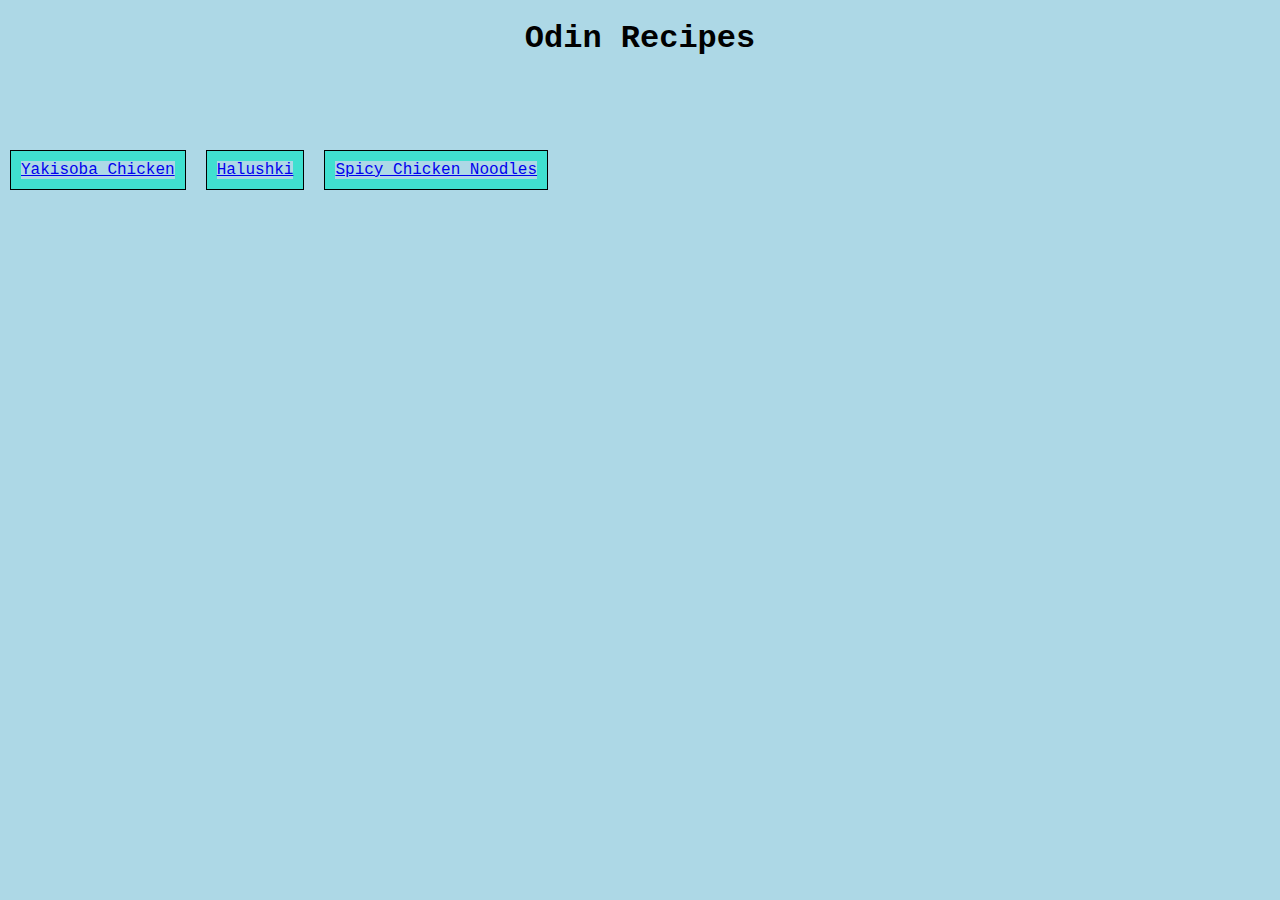
<file: index.html>
<!DOCTYPE html>
<html lang="en">
    <head>
        <meta charset="UTF-8">
        <meta name="viewport" content="width=device-width, initial-scale=1.0">
        <title>Odin Recipes</title>
        <link rel="stylesheet" href="./style.css">
    </head>
    <body>
        <h1  class="head1">Odin Recipes</h1>
        <ul>
            <li><a href="./recipes/yakisoba_chicken.html" target="_blank" rel="noopener noreferrer">Yakisoba Chicken</a></li>
            <li><a href="./recipes/halushki.html" target="_blank" rel="noopener noreferrer">Halushki</a></li>
            <li><a href="./recipes/spicy_chicken_noodles.html" target="_blank" rel="noopener noreferrer">Spicy Chicken Noodles</a></li>
        </ul>
    </body>
</html>
</file>
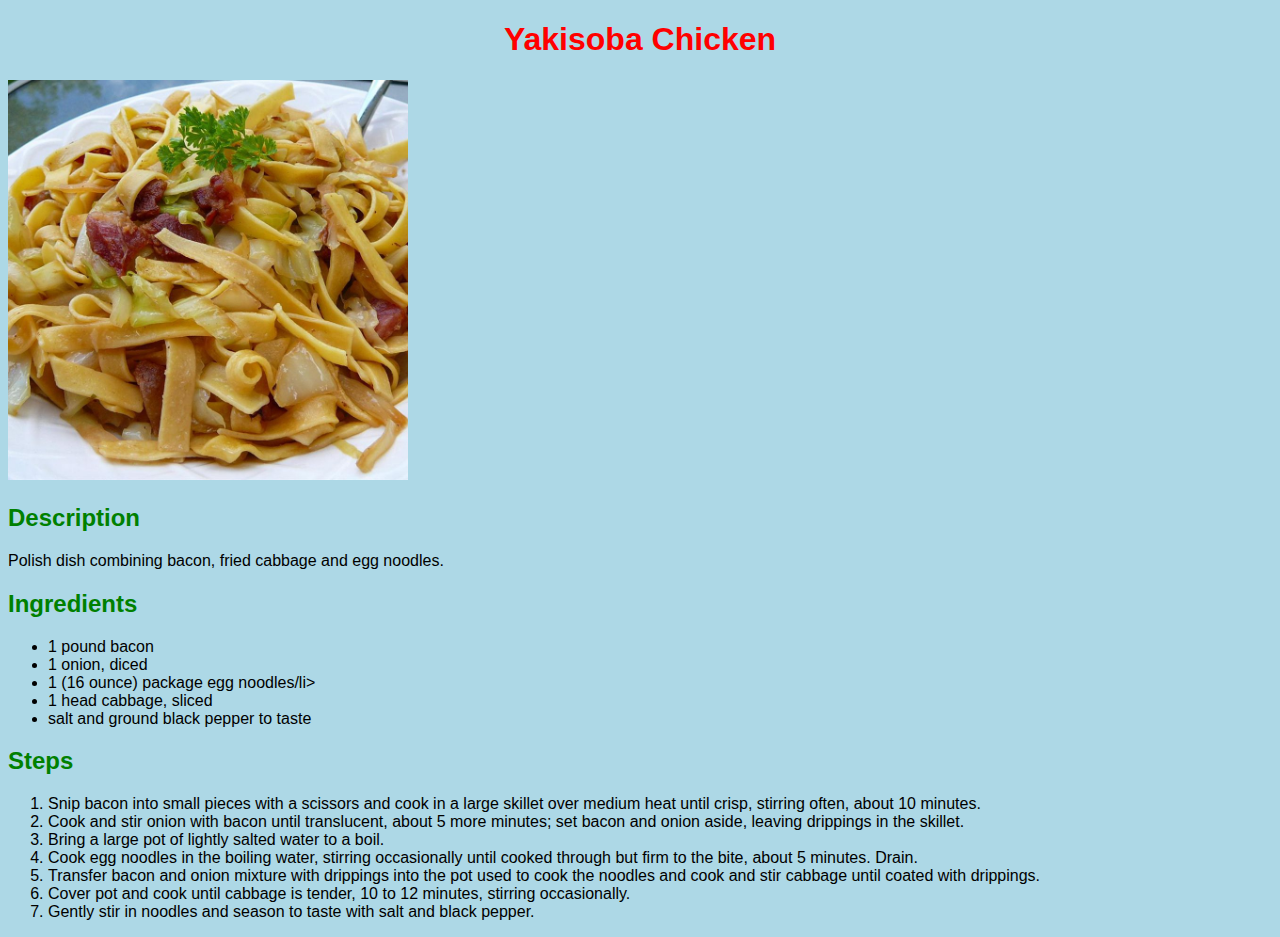
<file: recipes/halushki.html>
<!DOCTYPE html>
<html lang="en">
    <head>
        <meta charset="UTF-8">
        <meta name="viewport" content="width=device-width, initial-scale=1.0">
        <title>Halushki</title>
        <link rel="stylesheet" href="./style.css">
    </head>
    <body>
        <h1  class="head1">Yakisoba Chicken</h1>
        <img src="./images/halushki.jpg" alt="Halushki" height="400" width="400">
        <h2 class="head2">Description</h2>
        <p>Polish dish combining bacon, fried cabbage and egg noodles.</p>
        <h2 class="head2">Ingredients</h2>
        <ul>
            <li>1 pound bacon</li>
            <li>1 onion, diced</li>
            <li>1 (16 ounce) package egg noodles/li>
            <li>1 head cabbage, sliced</li>
            <li>salt and ground black pepper to taste</li>
        </ul>
        <h2 class="head2">Steps</h2>
        <ol>
            <li>Snip bacon into small pieces with a scissors and cook in a large skillet over medium heat until crisp, stirring often, about 10 minutes.</li>
           <li> Cook and stir onion with bacon until translucent, about 5 more minutes; set bacon and onion aside, leaving drippings in the skillet.</li>
            <li>Bring a large pot of lightly salted water to a boil. </li>
            <li>Cook egg noodles in the boiling water, stirring occasionally until cooked through but firm to the bite, about 5 minutes. Drain.</li>
            <li>Transfer bacon and onion mixture with drippings into the pot used to cook the noodles and cook and stir cabbage until coated with drippings. </li>
            <li>Cover pot and cook until cabbage is tender, 10 to 12 minutes, stirring occasionally.</li>
            <li>Gently stir in noodles and season to taste with salt and black pepper.</li>
        </ol>
    </body>
</html>
</file>
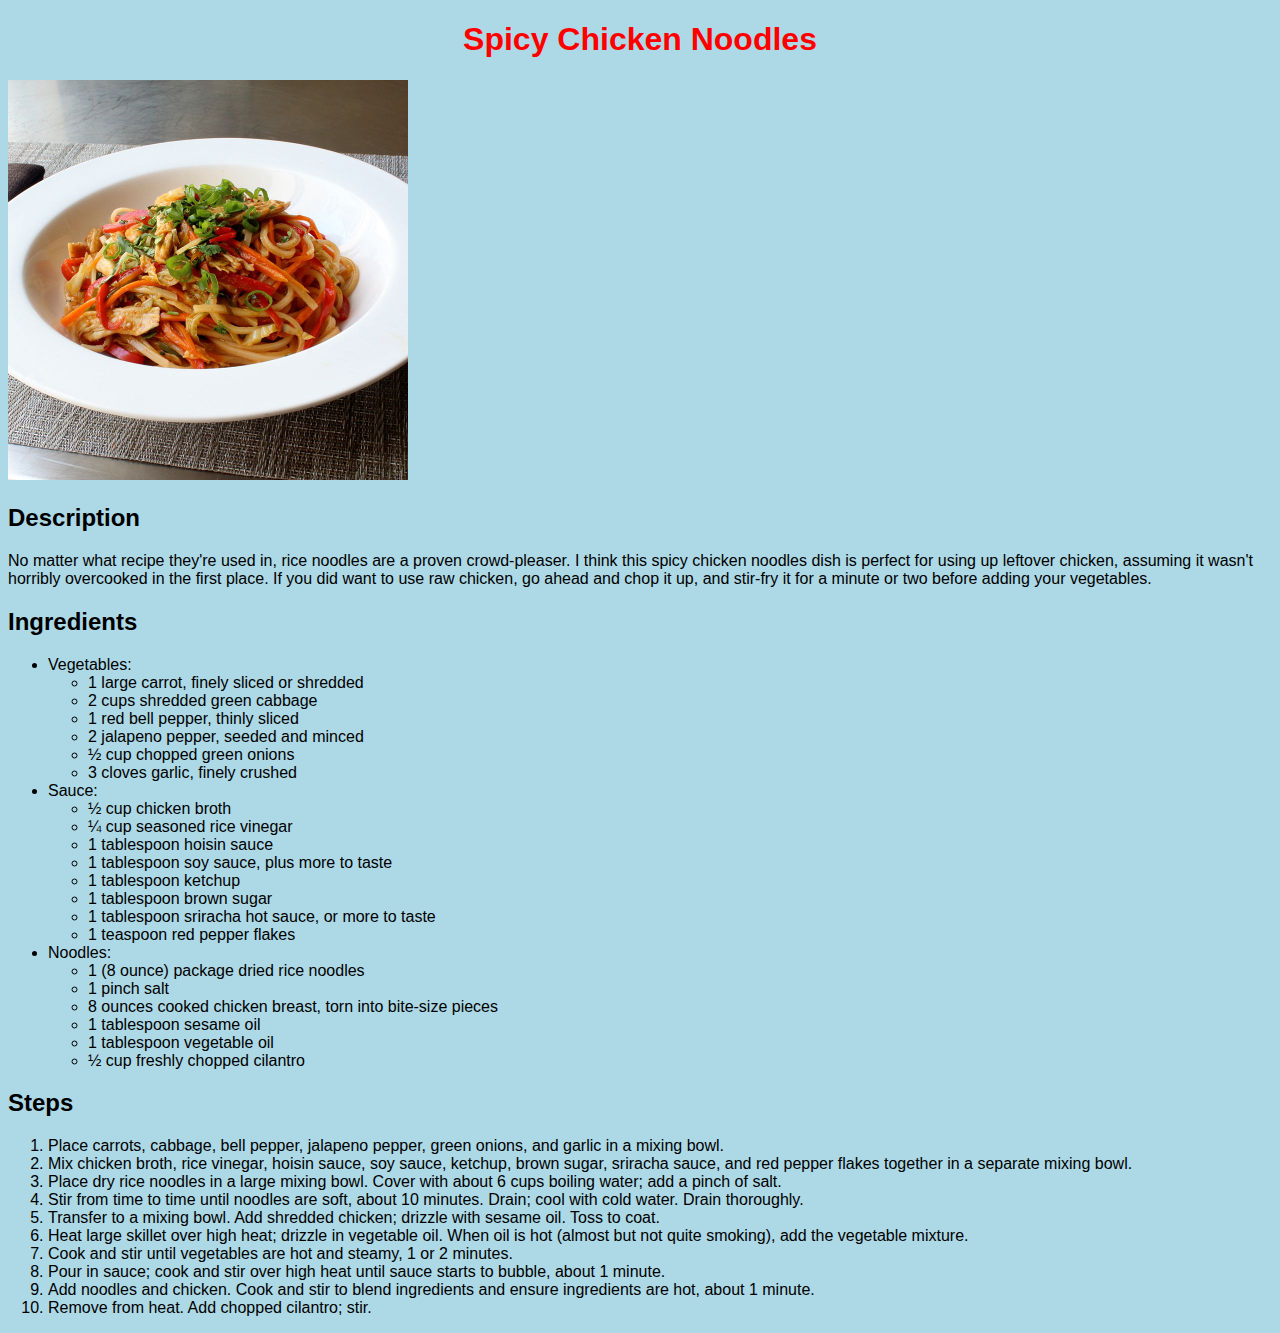
<file: recipes/spicy_chicken_noodles.html>
<!DOCTYPE html>
<html lang="en">
    <head>
        <meta charset="UTF-8">
        <meta name="viewport" content="width=device-width, initial-scale=1.0">
        <title>Spicy Chicken Noodles</title>
        <link rel="stylesheet" href="./style.css">
    </head>
    <body>
        <h1 class="head1">Spicy Chicken Noodles</h1>
        <img src="./images/spicy_chicken_noodles.jpg" alt="Spicy Chicken Noodles" height="400" width="400">
        <h2>Description</h2>
        <p>No matter what recipe they're used in, rice noodles are a proven crowd-pleaser. I think this spicy chicken noodles dish is perfect for using up leftover chicken, assuming it wasn't horribly overcooked in the first place. If you did want to use raw chicken, go ahead and chop it up, and stir-fry it for a minute or two before adding your vegetables.</p>
        <h2>Ingredients</h2>
        <ul>
            <li>
                Vegetables:
                <ul>
                    <li>1 large carrot, finely sliced or shredded</li>
                    <li>2 cups shredded green cabbage</li>
                    <li>1 red bell pepper, thinly sliced</li>
                    <li>2 jalapeno pepper, seeded and minced</li>
                    <li>½ cup chopped green onions</li>
                    <li>3 cloves garlic, finely crushed</li>
                </ul>
            </li>
            <li>
                Sauce:
                <ul>
                    <li>½ cup chicken broth</li>
                    <li>¼ cup seasoned rice vinegar</li>
                    <li>1 tablespoon hoisin sauce</li>
                    <li>1 tablespoon soy sauce, plus more to taste</li>
                    <li>1 tablespoon ketchup</li>
                    <li>1 tablespoon brown sugar</li>
                    <li>1 tablespoon sriracha hot sauce, or more to taste</li>
                    <li>1 teaspoon red pepper flakes</li>
                </ul>
            </li>
            <li>
                Noodles:
                <ul>
                    <li>1 (8 ounce) package dried rice noodles</li>
                    <li>1 pinch salt</li>
                    <li>8 ounces cooked chicken breast, torn into bite-size pieces</li>
                    <li>1 tablespoon sesame oil</li>
                    <li>1 tablespoon vegetable oil</li>
                    <li>½ cup freshly chopped cilantro</li>
                </ul>
            </li>
        </ul>
        <h2>Steps</h2>
        <ol>
            <li>Place carrots, cabbage, bell pepper, jalapeno pepper, green onions, and garlic in a mixing bowl.</li>
            <li>Mix chicken broth, rice vinegar, hoisin sauce, soy sauce, ketchup, brown sugar, sriracha sauce, and red pepper flakes together in a separate mixing bowl.</li>
            <li>Place dry rice noodles in a large mixing bowl. Cover with about 6 cups boiling water; add a pinch of salt.</li>
            <li>Stir from time to time until noodles are soft, about 10 minutes. Drain; cool with cold water. Drain thoroughly.</li>
            <li>Transfer to a mixing bowl. Add shredded chicken; drizzle with sesame oil. Toss to coat.</li>
            <li>Heat large skillet over high heat; drizzle in vegetable oil. When oil is hot (almost but not quite smoking), add the vegetable mixture. </li>
            <li>Cook and stir until vegetables are hot and steamy, 1 or 2 minutes. </li>
            <li>Pour in sauce; cook and stir over high heat until sauce starts to bubble, about 1 minute. </li>
            <li>Add noodles and chicken. Cook and stir to blend ingredients and ensure ingredients are hot, about 1 minute. </li>
            <li>Remove from heat. Add chopped cilantro; stir.</li>
        </ol>
    </body>
</html>
</file>
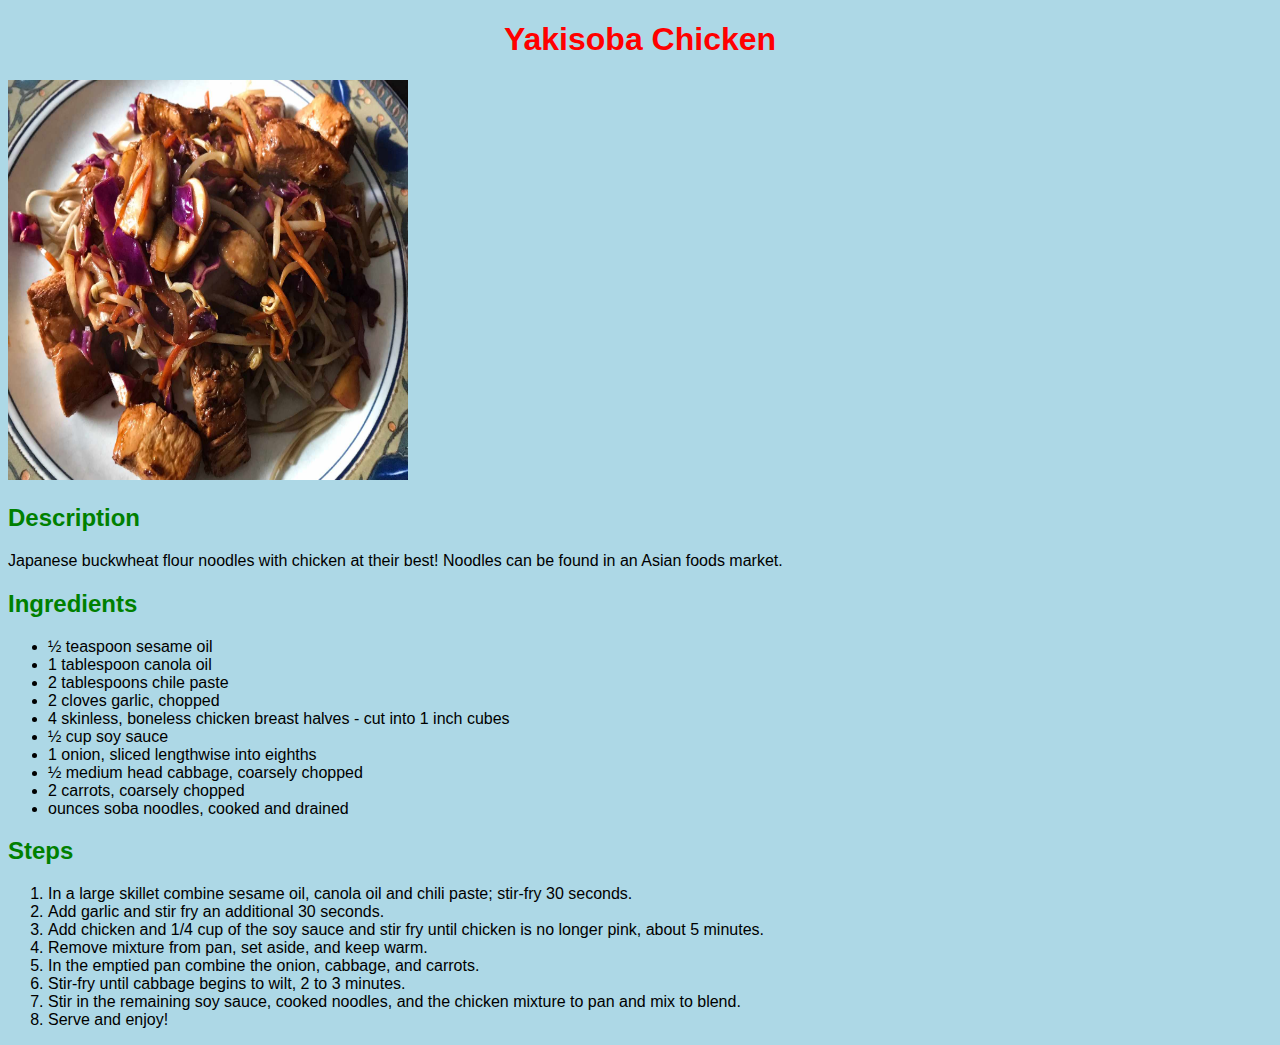
<file: recipes/yakisoba_chicken.html>
<!DOCTYPE html>
<html lang="en">
    <head>
        <meta charset="UTF-8">
        <meta name="viewport" content="width=device-width, initial-scale=1.0">
        <title>Yakisoba Chicken</title>
        <link rel="stylesheet" href="./style.css">
    </head>
    <body>
        <h1 class="head1">Yakisoba Chicken</h1>
        <img src="./images/yc.jpg" alt="Yakisoba Chicken" height="400" width="400">
        <h2 class="head2">Description</h2>
        <p>Japanese buckwheat flour noodles with chicken at their best! Noodles can be found in an Asian foods market.</p>
        <h2 class="head2">Ingredients</h2>
        <ul>
            <li>½ teaspoon sesame oil</li>
            <li>1 tablespoon canola oil</li>
            <li>2 tablespoons chile paste</li>
            <li>2 cloves garlic, chopped</li>
           <li>4 skinless, boneless chicken breast halves - cut into 1 inch cubes</li>
            <li>½ cup soy sauce</li>
            <li>1 onion, sliced lengthwise into eighths</li>
            <li>½ medium head cabbage, coarsely chopped</li>
            <li>2 carrots, coarsely chopped</li>
            <li> ounces soba noodles, cooked and drained</li>
        </ul>
        <h2 class="head2">Steps</h2>
        <ol>
            <li>In a large skillet combine sesame oil, canola oil and chili paste; stir-fry 30 seconds.</li>
            <li>Add garlic and stir fry an additional 30 seconds. </li>
            <li>Add chicken and 1/4 cup of the soy sauce and stir fry until chicken is no longer pink, about 5 minutes. </li>
            <li>Remove mixture from pan, set aside, and keep warm.</li>
            <li>In the emptied pan combine the onion, cabbage, and carrots. </li>
            <li>Stir-fry until cabbage begins to wilt, 2 to 3 minutes. </li>
            <li>Stir in the remaining soy sauce, cooked noodles, and the chicken mixture to pan and mix to blend.</li>
            <li>Serve and enjoy!</li>
        </ol>
    </body>
</html>
</file>
<file: style.css>
* {
    margin: 0px;
    padding: 0px;
    font-family: 'Courier New', Courier, monospace;
    background-color: lightblue;
}

.head1 {
    height: 100px;
    width: 1000px;
    /* this will center the element horizontally inspect*/
    margin: 10px auto;
    text-align: center;
    padding: 10px;
}

ul {
    /* to display the li elements in ul as flex */
    display: flex;
}

li {
    /* to avoid the overalapping in the list elements */
    display: inline-block;
    padding: 10px;
    border: 1px solid black;
    margin: 10px;
    background-color: turquoise;
}
</file>
<file: recipes/style.css>
*{
    background-color: lightblue;
    font-family: 'Franklin Gothic Medium', 'Arial Narrow', Arial, sans-serif;
}

.head1 {
    text-align: center;
    color: red;
}

.head2 {
    color: green;
}
</file>
